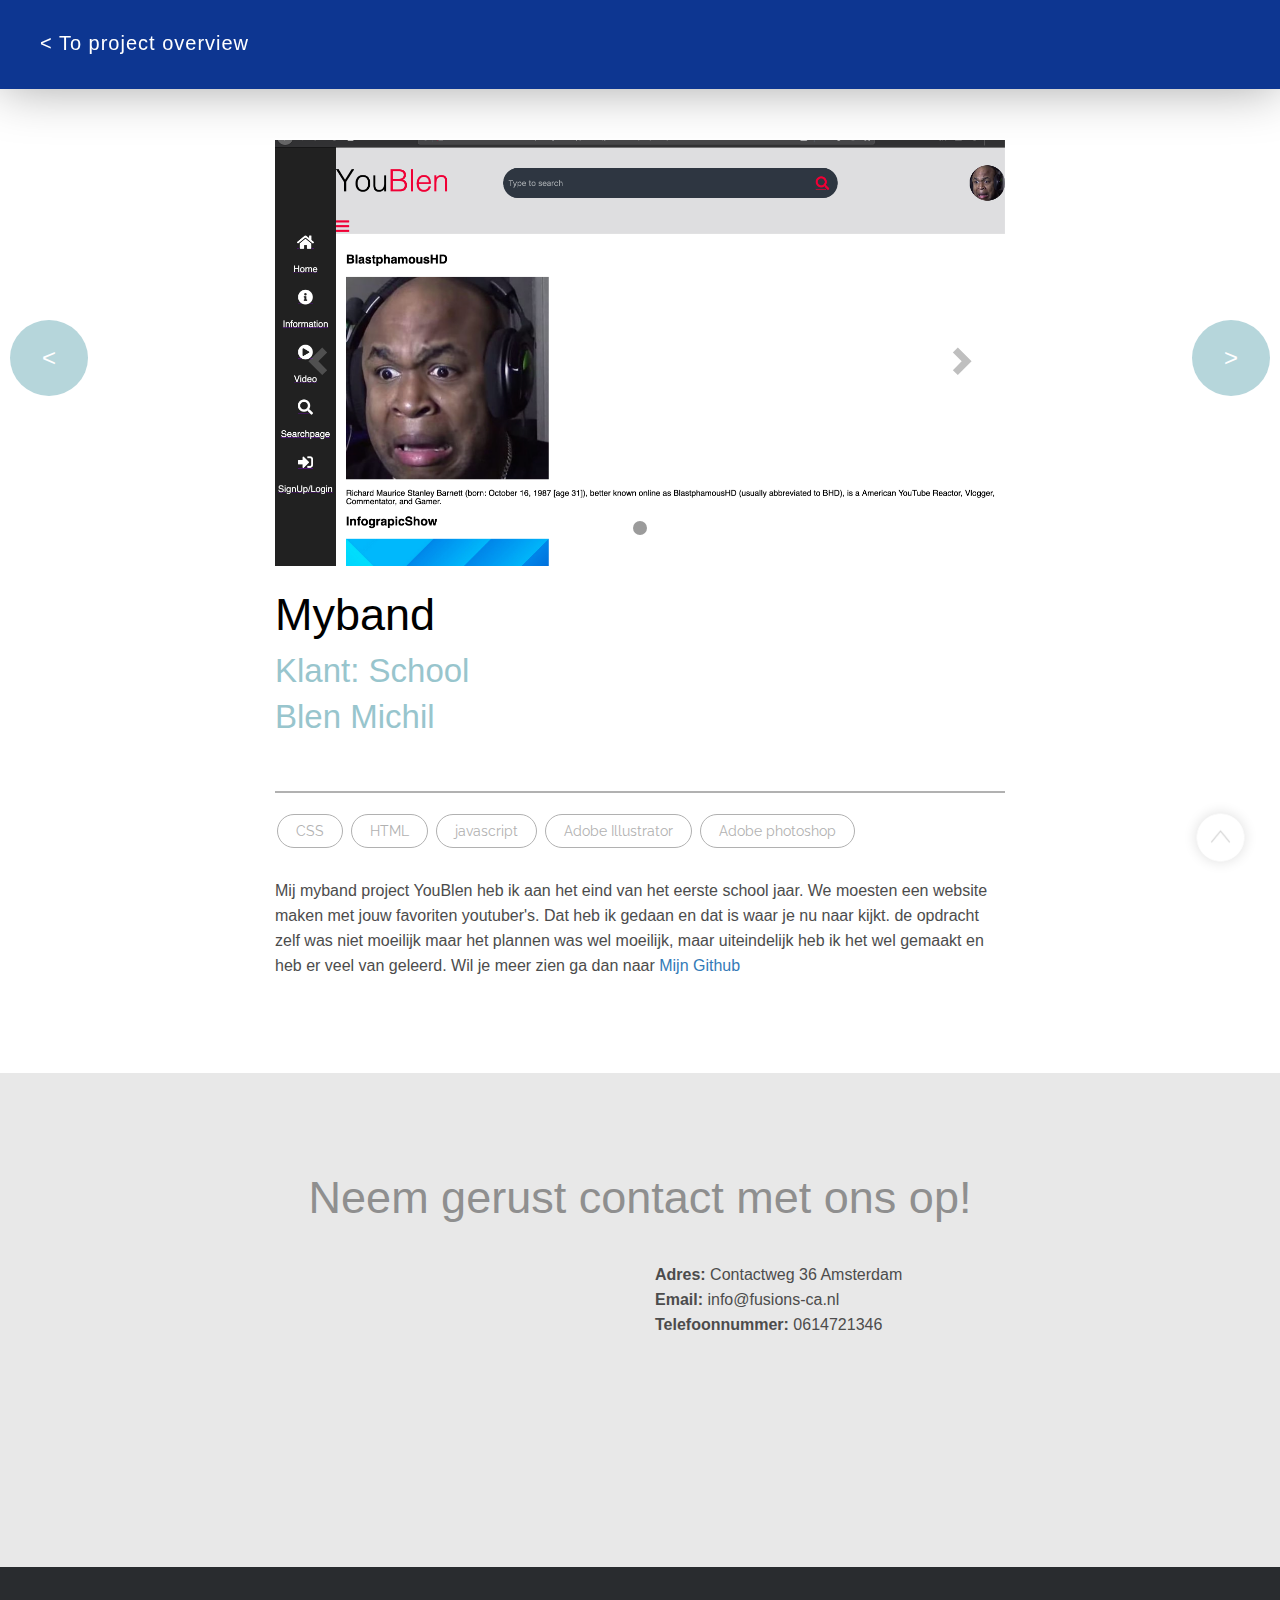
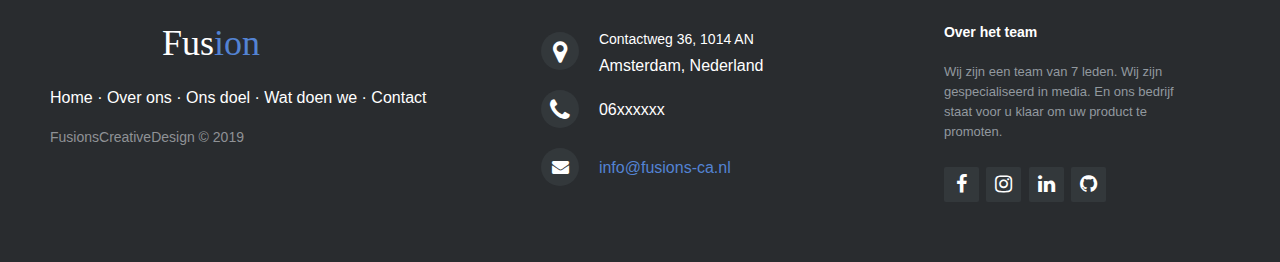
<file: temp/Blen-project.html>
<!DOCTYPE html>
<html>
<head>
	<title></title>
	<meta charset="utf-8">
	<meta http-equiv="X-UA-Compatible" content="IE=edge">
	<meta name="viewport" content="width=device-width, initial-scale=1">
	<link rel="stylesheet" href="footer-distributed-with-address-and-phones.css">
	<link rel="stylesheet" href="http://maxcdn.bootstrapcdn.com/font-awesome/4.2.0/css/font-awesome.min.css">
	<link href="https://fonts.googleapis.com/css?family=Crimson+Text:400,600|Raleway:400,500" rel="stylesheet">

	<link rel="stylesheet" href="https://cdnjs.cloudflare.com/ajax/libs/font-awesome/4.7.0/css/font-awesome.min.css">

	<link rel="stylesheet" href="https://maxcdn.bootstrapcdn.com/bootstrap/3.3.7/css/bootstrap.min.css" integrity="sha384-BVYiiSIFeK1dGmJRAkycuHAHRg32OmUcww7on3RYdg4Va+PmSTsz/K68vbdEjh4u" crossorigin="anonymous">
	<link rel="stylesheet" href="style.css">
</head>
<body>

	<!--.......................Navbar.......................-->

	<nav id="navigation-bar-id" class="navigation-product">
		<a class="back-link" href="index.html#projecten">&lt; To project overview</a>
	</nav>

	<!--.......................Product.......................-->

	<a href="TempProject.html" class="btn-nextprevious btn-previous">&lt;</a>
	<a href="TempProject.html" class="btn-nextprevious btn-next">&gt;</a>

	<div id="product" class="container">
		<div class="row">
			<div class="col-xs-12 col-sm-offset-2 col-sm-8 col-md-offset-2 col-md-8">

				<div id="myCarousel" class="carousel slide" data-ride="carousel">
				  <!-- Wrapper for slides -->
				  <div class="carousel-inner">
				    <div class="item active">
				    	<img src="links/Bproj1.png" alt="City Clash app and map">
				    </div>
						<div class="item">
				    	<img src="links/Bproj2.png" alt="City Clash app and map">
				    </div>
						<div class="item">
				    	<img src="links/Bproj3.png" alt="City Clash app and map">
				    </div>
				  </div>

				  <!-- Left and right controls -->
				  <a class="left carousel-control" href="#myCarousel" data-slide="prev">
				    <span class="glyphicon glyphicon-chevron-left"></span>
				    <span class="sr-only">Previous</span>
				  </a>
				  <a class="right carousel-control" href="#myCarousel" data-slide="next">
				    <span class="glyphicon glyphicon-chevron-right"></span>
				    <span class="sr-only">Next</span>
				  </a>

				  <!-- Indicators -->
				  <ol class="carousel-indicators">
				    <li data-target="#myCarousel" data-slide-to="0" class="active"></li>
				  </ol>
				</div>

				<h2 class="h2-project">Myband</h2>
				<h3 class="h3-project">Klant: School</h3>
				<h3 class="h3-project maker">Blen Michil</h3>
				<a class="link-live" href="" target="blank"> </a><br>
				<hr class="hr-productpage">
				<label>CSS</label> <label>HTML</label> <label>javascript</label> <label>Adobe Illustrator</label> <label>Adobe photoshop</label>

				<p class="p-product">
Mij myband project YouBlen heb ik aan het eind van het eerste school jaar. We moesten een website maken met jouw favoriten youtuber's. Dat heb ik gedaan en dat is waar je nu naar kijkt. de opdracht zelf was niet moeilijk maar het plannen was wel moeilijk, maar uiteindelijk heb ik het wel gemaakt en heb er veel van geleerd. Wil je meer zien ga dan naar <a class="github" href="https://github.com/24694Blen	">Mijn Github</a></p>
			</div>
		</div>
	</div>

	<!--.......................Contact.......................-->

	<div id="contact" class="container">
		<div class="row">
			<h2 class="h2-contact">Neem gerust contact met ons op!</h2>
			<div class="contact-inhoud col-xs-12 col-md-offset-2 col-md-8">
				<div class="maps col-xs-12 col-md-6">
					<iframe class="googlemaps"
						src="https://www.google.com/maps/embed?pb=!1m18!1m12!1m3!1d2434.85763103887!2d4.854799350961603!3d52.39113115342552!2m3!1f0!2f0!3f0!3m2!1i1024!2i768!4f13.1!3m3!1m2!1s0x47c5e2884124ea7f%3A0xf2fdbed6bb7875cf!2sContactweg+36%2C+1014+AN+Amsterdam!5e0!3m2!1snl!2snl!4v1506438789479"
						allowfullscreen></iframe>
				</div>

				<div class="info-contact col-xs-12 col-md-6">
					<p class="p-contact">
						<strong>Adres:</strong> Contactweg 36 Amsterdam
						<br>
						<strong>Email:</strong> info@fusions-ca.nl <a class="link-contact" href="mailto:@gmail.com"></a>
						<br>
						<strong>Telefoonnummer:</strong> 0614721346 <a class="link-contact" href="tel:"></a>
					</p>
				</div>
			</div>
		</div>
	</div>

	<!--.......................Footer.......................-->
	<footer class="footer-distributed">

		<div class="footer-left">

			<h3>Fus<span>ion</span></h3>

			<p class="footer-links">
				<a href="#home">Home</a>
				·
				<a href="#missie">Over ons</a>
				·
				<a href="#projecten">Ons doel</a>
				·
				<a href="#onsteam">Wat doen we</a>
				·
				<a href="#contact">Contact</a>
			</p>

			<p class="footer-company-name">FusionsCreativeDesign &copy; 2019</p>
		</div>

		<div class="footer-center">

			<div>
				<i class="fa fa-map-marker"></i>
				<p><span>Contactweg 36, 1014 AN</span> Amsterdam, Nederland</p>
			</div>

			<div>
				<i class="fa fa-phone"></i>
				<p>06xxxxxx</p>
			</div>

			<div>
				<i class="fa fa-envelope"></i>

				<p><a href="mailto:info@fusions-ca.nl">info@fusions-ca.nl</a></p>

			</div>

		</div>

		<div class="footer-right">

			<p class="footer-company-about">
				<span>Over het team</span>
				Wij zijn een team van 7 leden. Wij zijn gespecialiseerd in media. En ons bedrijf staat voor u klaar om uw product te promoten.			</p>

			<div class="footer-icons">

				<a target="_blank" href="#"><i class="fa fa-facebook"></i></a>
				<a target="_blank" href="https://www.instagram.com/fusion_proj/"><i class="fa fa-instagram"></i></a>
				<a target="_blank" href="#"><i class="fa fa-linkedin"></i></a>
				<a target="_blank" href="#"><i class="fa fa-github"></i></a>

			</div>

		</div>

	</footer>

	<a href="#" class="topbutton"><img src="links/Arrow-to-up.png" alt="Button arrow up"></a>







<script src="https://code.jquery.com/jquery-3.2.1.js" integrity="sha256-DZAnKJ/6XZ9si04Hgrsxu/8s717jcIzLy3oi35EouyE=" crossorigin="anonymous"></script>
<script src="https://maxcdn.bootstrapcdn.com/bootstrap/3.3.7/js/bootstrap.min.js" integrity="sha384-Tc5IQib027qvyjSMfHjOMaLkfuWVxZxUPnCJA7l2mCWNIpG9mGCD8wGNIcPD7Txa" crossorigin="anonymous"></script>
<script src="script.js"></script>
</body>
</html>
</file>
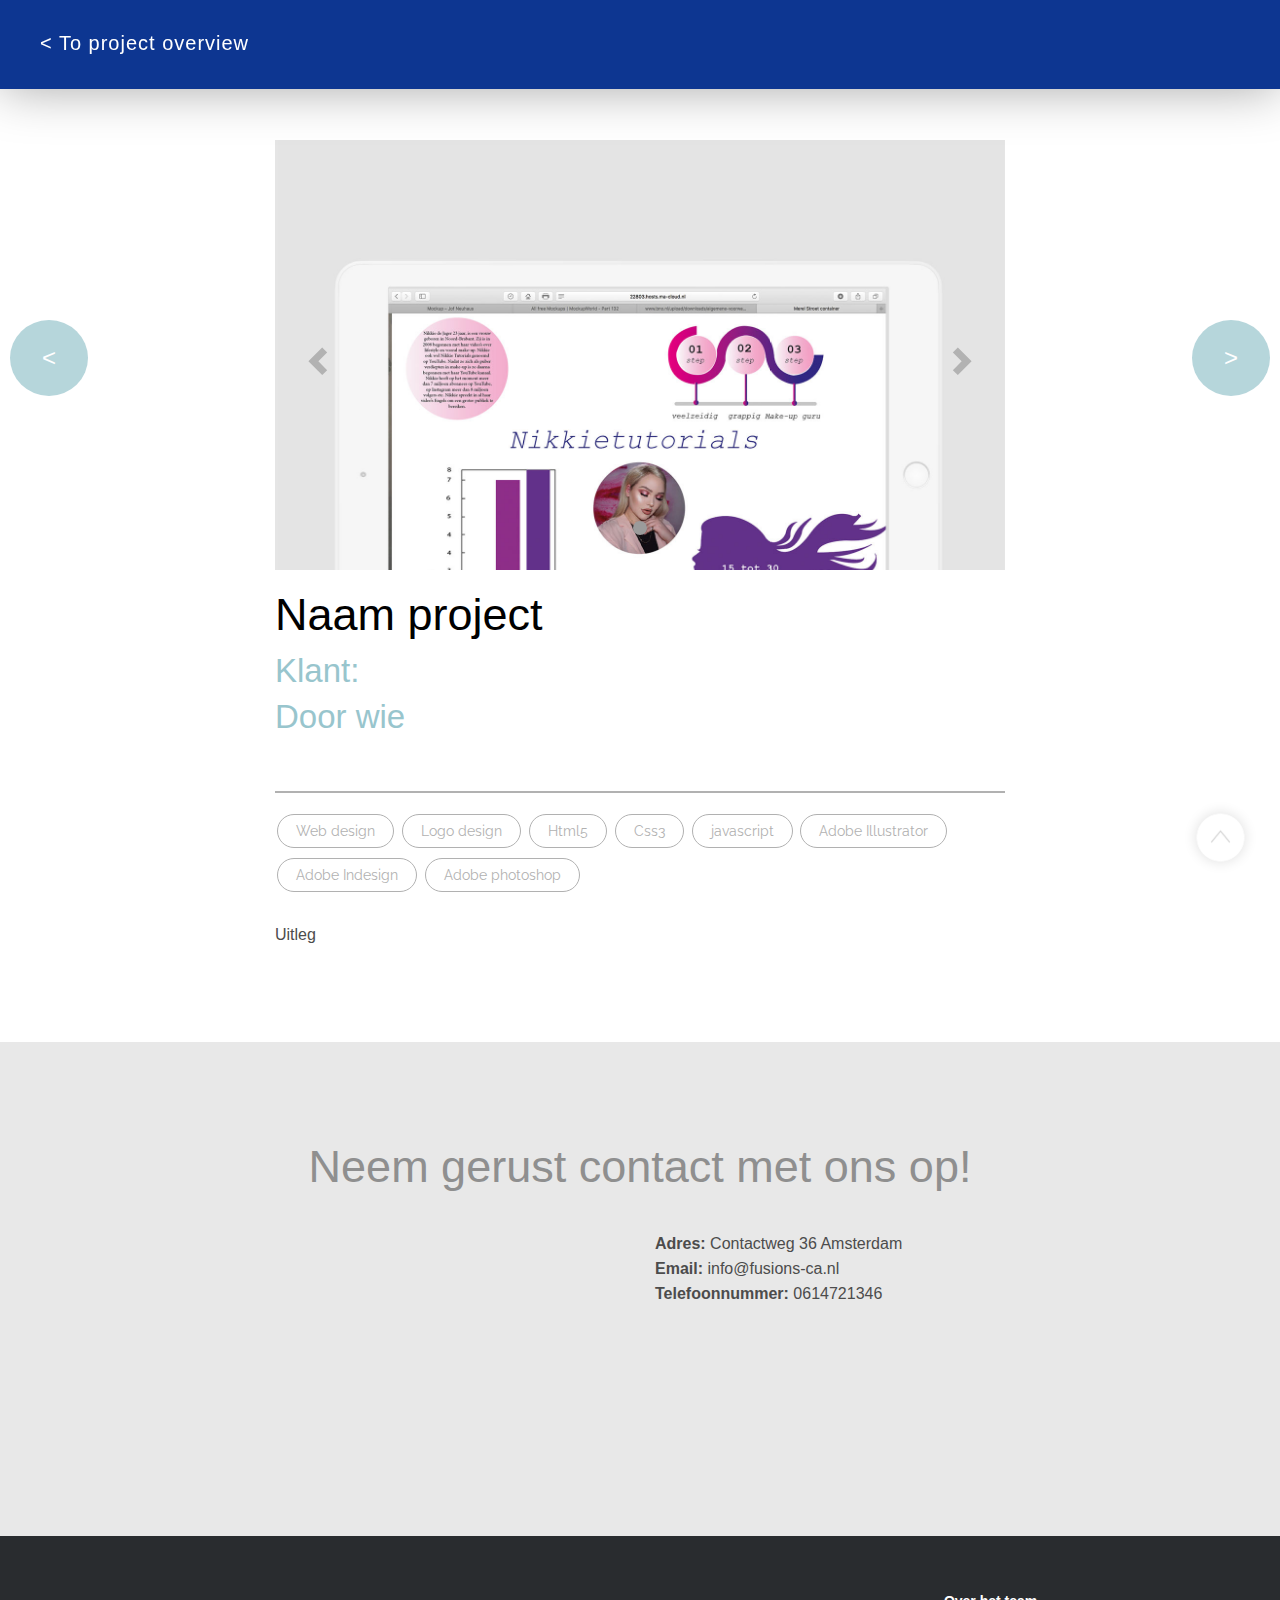
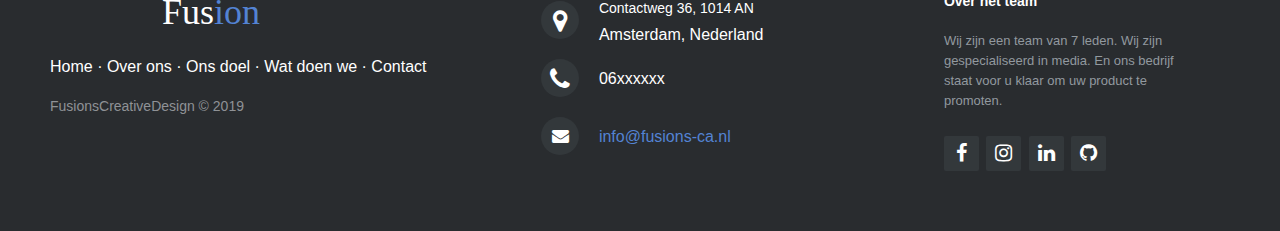
<file: temp/Merel-project.html>
<!DOCTYPE html>
<html>
<head>
	<title></title>
	<meta charset="utf-8">
	<meta http-equiv="X-UA-Compatible" content="IE=edge">
	<meta name="viewport" content="width=device-width, initial-scale=1">
	<link rel="stylesheet" href="footer-distributed-with-address-and-phones.css">
	<link rel="stylesheet" href="http://maxcdn.bootstrapcdn.com/font-awesome/4.2.0/css/font-awesome.min.css">

	<link href="https://fonts.googleapis.com/css?family=Crimson+Text:400,600|Raleway:400,500" rel="stylesheet">

	<link rel="stylesheet" href="https://cdnjs.cloudflare.com/ajax/libs/font-awesome/4.7.0/css/font-awesome.min.css">
	
	<link rel="stylesheet" href="https://maxcdn.bootstrapcdn.com/bootstrap/3.3.7/css/bootstrap.min.css" integrity="sha384-BVYiiSIFeK1dGmJRAkycuHAHRg32OmUcww7on3RYdg4Va+PmSTsz/K68vbdEjh4u" crossorigin="anonymous">
	<link rel="stylesheet" href="style.css">
</head>
<body>

	<!--.......................Navbar.......................-->

	<nav id="navigation-bar-id" class="navigation-product">
		<a class="back-link" href="index.html#projecten">&lt; To project overview</a>
	</nav>

	<!--.......................Product.......................-->

	<a href="TempProject.html" class="btn-nextprevious btn-previous">&lt;</a>
	<a href="TempProject.html" class="btn-nextprevious btn-next">&gt;</a>

	<div id="product" class="container">
		<div class="row">
			<div class="col-xs-12 col-sm-offset-2 col-sm-8 col-md-offset-2 col-md-8">

				<div id="myCarousel" class="carousel slide" data-ride="carousel">
				  <!-- Wrapper for slides -->
				  <div class="carousel-inner">
				    <div class="item active">
                        <img src="links/ipad2.jpg" alt="">
                    </div>
                    <div class="item">
                        <img src="links/Magazine-Mockup.jpg" alt="">
                      </div>
                      <div class="item">
                        <img src="links/Mockup-webdesign.jpg" alt="">
                      </div>
                      <div class="item">
                        <img src="links/postercolgate.jpg" alt="">
                      </div>
                      <div class="item">
                        <img src="links/tshirt_back_1.jpg" alt="">
                      </div>
				  </div>

				  <!-- Left and right controls -->
				  <a class="left carousel-control" href="#myCarousel" data-slide="prev">
				    <span class="glyphicon glyphicon-chevron-left"></span>
				    <span class="sr-only">Previous</span>
				  </a>
				  <a class="right carousel-control" href="#myCarousel" data-slide="next">
				    <span class="glyphicon glyphicon-chevron-right"></span>
				    <span class="sr-only">Next</span>
				  </a>

				  <!-- Indicators -->
				  <ol class="carousel-indicators">
				    <li data-target="#myCarousel" data-slide-to="0" class="active"></li>
				  </ol>
				</div>

				<h2 class="h2-project">Naam project</h2>
				<h3 class="h3-project">Klant:</h3>
				<h3 class="h3-project maker">Door wie</h3>
				<a class="link-live" href="" target="blank"> </a><br>
				<hr class="hr-productpage">
				<label>Web design</label> <label>Logo design</label> <label>Html5</label> <label>Css3</label> <label>javascript</label> <label>Adobe Illustrator</label> <label>Adobe Indesign</label> <label>Adobe photoshop</label>

				<p class="p-product">
Uitleg				</p>
			</div>
		</div>
	</div>

<!--.......................Contact.......................-->

<div id="contact" class="container">
	<div class="row">
		<h2 class="h2-contact">Neem gerust contact met ons op!</h2>
		<div class="contact-inhoud col-xs-12 col-md-offset-2 col-md-8">
			<div class="maps col-xs-12 col-md-6">
				<iframe class="googlemaps"
					src="https://www.google.com/maps/embed?pb=!1m18!1m12!1m3!1d2434.85763103887!2d4.854799350961603!3d52.39113115342552!2m3!1f0!2f0!3f0!3m2!1i1024!2i768!4f13.1!3m3!1m2!1s0x47c5e2884124ea7f%3A0xf2fdbed6bb7875cf!2sContactweg+36%2C+1014+AN+Amsterdam!5e0!3m2!1snl!2snl!4v1506438789479"
					allowfullscreen></iframe>
			</div>

			<div class="info-contact col-xs-12 col-md-6">
				<p class="p-contact">
					<strong>Adres:</strong> Contactweg 36 Amsterdam
					<br>
					<strong>Email:</strong> info@fusions-ca.nl <a class="link-contact" href="mailto:@gmail.com"></a>
					<br>
					<strong>Telefoonnummer:</strong> 0614721346 <a class="link-contact" href="tel:"></a>
				</p>
			</div>
		</div>
	</div>
</div>

<!--.......................Footer.......................-->
<footer class="footer-distributed">

	<div class="footer-left">

		<h3>Fus<span>ion</span></h3>

		<p class="footer-links">
			<a href="#home">Home</a>
			·
			<a href="#missie">Over ons</a>
			·
			<a href="#projecten">Ons doel</a>
			·
			<a href="#onsteam">Wat doen we</a>
			·
			<a href="#contact">Contact</a>
		</p>

		<p class="footer-company-name">FusionsCreativeDesign &copy; 2019</p>
	</div>

	<div class="footer-center">

		<div>
			<i class="fa fa-map-marker"></i>
			<p><span>Contactweg 36, 1014 AN</span> Amsterdam, Nederland</p>
		</div>

		<div>
			<i class="fa fa-phone"></i>
			<p>06xxxxxx</p>
		</div>

		<div>
			<i class="fa fa-envelope"></i>
			<p><a href="mailto:info@fusions-ca.nl">info@fusions-ca.nl</a></p>
		</div>

	</div>

	<div class="footer-right">

		<p class="footer-company-about">
			<span>Over het team</span>
			Wij zijn een team van 7 leden. Wij zijn gespecialiseerd in media. En ons bedrijf staat voor u klaar om uw product te promoten.			</p>

		<div class="footer-icons">

			<a target="_blank" href="#"><i class="fa fa-facebook"></i></a>
			<a target="_blank" href="https://www.instagram.com/fusion_proj/"><i class="fa fa-instagram"></i></a>
			<a target="_blank" href="#"><i class="fa fa-linkedin"></i></a>
			<a target="_blank" href="#"><i class="fa fa-github"></i></a>

		</div>

	</div>

</footer>

	<a href="#" class="topbutton"><img src="links/Arrow-to-up.png" alt="Button arrow up"></a>







<script src="https://code.jquery.com/jquery-3.2.1.js" integrity="sha256-DZAnKJ/6XZ9si04Hgrsxu/8s717jcIzLy3oi35EouyE=" crossorigin="anonymous"></script>
<script src="https://maxcdn.bootstrapcdn.com/bootstrap/3.3.7/js/bootstrap.min.js" integrity="sha384-Tc5IQib027qvyjSMfHjOMaLkfuWVxZxUPnCJA7l2mCWNIpG9mGCD8wGNIcPD7Txa" crossorigin="anonymous"></script>
<script src="script.js"></script>
</body>
</html>
</file>
<file: temp/footer-distributed-with-address-and-phones.css>
.footer-distributed{
	background-color: #292c2f;
	box-shadow: 0 1px 1px 0 rgba(0, 0, 0, 0.12);
	box-sizing: border-box;
	width: 100%;
	text-align: left;
	font: bold 16px sans-serif;

	padding: 55px 50px;

}

.footer-distributed .footer-left,
.footer-distributed .footer-center,
.footer-distributed .footer-right{
	display: inline-block;
	vertical-align: top;
}

/* Footer left */

.footer-distributed .footer-left{
	width: 40%;
}

/* The company logo */

.footer-distributed h3{
	color:  #ffffff;
	font: normal 36px 'Cookie', cursive;
	margin: 0;
	margin-right: 150px;
}

.footer-distributed h3 span{
	color:  #5383d3;
}

/* Footer links */

.footer-distributed .footer-links{
	color:  #ffffff;
	margin: 20px 0 12px;
	padding: 0;
}

.footer-distributed .footer-links a{
	display:inline-block;
	line-height: 1.8;
	text-decoration: none;
	color:  inherit;
}

.footer-distributed .footer-company-name{
	color:  #8f9296;
	font-size: 14px;
	font-weight: normal;
	margin: 0;
}

/* Footer Center */

.footer-distributed .footer-center{
	width: 35%;
}

.footer-distributed .footer-center i{
	background-color:  #33383b;
	color: #ffffff;
	font-size: 25px;
	width: 38px;
	height: 38px;
	border-radius: 50%;
	text-align: center;
	line-height: 42px;
	margin: 10px 15px;
	vertical-align: middle;
}

.footer-distributed .footer-center i.fa-envelope{
	font-size: 17px;
	line-height: 38px;
}

.footer-distributed .footer-center p{
	display: inline-block;
	color: #ffffff;
	vertical-align: middle;
	margin:0;
}

.footer-distributed .footer-center p span{
	display:block;
	font-weight: normal;
	font-size:14px;
	line-height:2;
}

.footer-distributed .footer-center p a{
	color:  #5383d3;
	text-decoration: none;;
}


/* Footer Right */

.footer-distributed .footer-right{
	width: 20%;
}

.footer-distributed .footer-company-about{
	line-height: 20px;
	color:  #92999f;
	font-size: 13px;
	font-weight: normal;
	margin: 0;
}

.footer-distributed .footer-company-about span{
	display: block;
	color:  #ffffff;
	font-size: 14px;
	font-weight: bold;
	margin-bottom: 20px;
}

.footer-distributed .footer-icons{
	margin-top: 25px;
}

.footer-distributed .footer-icons a{
	display: inline-block;
	width: 35px;
	height: 35px;
	cursor: pointer;
	background-color:  #33383b;
	border-radius: 2px;

	font-size: 20px;
	color: #ffffff;
	text-align: center;
	line-height: 35px;

	margin-right: 3px;
	margin-bottom: 5px;
}



@media (max-width: 880px) {

	.footer-distributed{
		font: bold 14px sans-serif;
	}

	.footer-distributed .footer-left,
	.footer-distributed .footer-center,
	.footer-distributed .footer-right{
		display: block;
		width: 100%;
		margin-bottom: 40px;
		text-align: center;
	}

	.footer-distributed .footer-center i{
		margin-left: 0;
	}

}
</file>
<file: temp/style.css>
/*
font-family: 'Nanum Gothic', sans-serif;
*/

html, body {
	max-width: 100%;
	overflow-x: hidden;
}

h1 {
	color: white;
	font-size: 55px;
	font-family: 'Nanum Gothic', sans-serif;
}

h2 {
	color: black;
	font-size: 45px;
	font-family: 'Nanum Gothic', sans-serif;
	text-align: center;
	margin-bottom: 40px;
}

h3 {
	color: #98c5cd;
	font-size: 33px;
	font-family: 'Nanum Gothic', sans-serif;
	text-align: center;
	margin-bottom: 35px;
	font-weight: 300;
}

a {
	font-family: 'Nanum Gothic', sans-serif;
	font-size: 16px;
}

p {
	font-family: 'Nanum Gothic', sans-serif;
	font-size: 16px;
	line-height: 25px;
	color: #4c4c4c;
	font-weight: 400;
}

@media screen and (max-width: 767px) {
	.container {
		padding-left: 10px!important;
		padding-right: 10px!important;
	}
}

/* --------------------------- Navbar --------------------------- */
.center{
	display: flex;
  align-items: center;
  justify-content: center;
}
.logo-navbar {
	height: 75px;
	margin-bottom: 10px;

}

.navigation-bar {
	width: 100%;
	position: fixed;
	z-index: 1;
		background-color: #0D3691;
}

.nav-colored {
	background-color: #0D3691;
	transition: background-color 0.3s linear;
	-webkit-box-shadow: 0px 0px 51px -1px rgba(0,0,0,0.36);
	-moz-box-shadow: 0px 0px 51px -1px rgba(0,0,0,0.36);
	box-shadow: 0px 0px 51px -1px rgba(0,0,0,0.36);
	box-shadow: 0px 0px 51px -1px rgba(0,0,0,0.36);
}

.navigation-bar ul {
	margin: 0;
	list-style: none;
}


.navigation-bar ul .nav-center-list {
	margin:0 50px;
}

.navigation-bar ul li a {
	font-size: 20px;
	padding:0 !important;
	margin: 10px 45px 0px 0px;
	color: white;
	transition: .3s;
	position: relative;
	display: inline-block;
	letter-spacing: 1px;
	line-height: 4;
}

.navigation-bar ul li a:hover,
.navigation-bar ul li a:focus {
	outline: none;
	text-decoration: none;
	color: white;
}

.navigation-bar ul li a::before {
	color: white;
	text-shadow: 0 0 1px rgba(255,255,255,0.3);
	content: attr(data-hover);
	position: absolute;
	-webkit-transition: -webkit-transform 0.3s, opacity 0.3s;
	-moz-transition: -moz-transform 0.3s, opacity 0.3s;
	transition: transform 0.3s, opacity 0.3s;
	pointer-events: none;
}

.navigation-bar ul li a::after {
	content: '';
	position: absolute;
	left: 0;
	bottom: 0;
	width: 100%;
	height: 2px;
	background: white;
	opacity: 0;
	-webkit-transform: translateY(5px);
	-moz-transform: translateY(5px);
	transform: translateY(5px);
	-webkit-transition: -webkit-transform 0.3s, opacity 0.3s;
	-moz-transition: -moz-transform 0.3s, opacity 0.3s;
	transition: transform 0.3s, opacity 0.3s;
	pointer-events: none;
	color: white;
}

.navigation-bar ul li a:hover::before,
.navigation-bar ul li a:focus::before {
	opacity: 0;
	-webkit-transform: translateY(-2px);
	-moz-transform: translateY(-2px);
	transform: translateY(-2px);
	color: white;
}

.navigation-bar ul li a:hover::after,
.navigation-bar ul li a:focus::after {
	opacity: 1;
	-webkit-transform: translateY(0px);
	-moz-transform: translateY(0px);
	transform: translateY(0px);
	color: white;
}

.navigation-bar ul .home-link-position {
	margin-left: -15px;
}

.navigation-bar ul li .home-link {
	font-size: 25px;
	color: white;
}

.navigation-bar ul li .home-link:hover {
	color: black;
	border-bottom: none!important;
	transform: none;
	content: none;
	position: relative;
}

.navigation-bar ul li .home-link::after {
	content: none;
}

@media screen and (max-width: 1024px) {
	.navigation-bar {
		display: none;
	}
}

/* --------------------------- Side nav --------------------------- */

.sidenav {
	height: 100%;
	width: 280px;
	position: fixed;
	z-index: 100;
	top: 0;
	right: 0;
	background-color: #0D3691;
	overflow-x: hidden;
	padding-top: 75px;
	transition: 0.5s;
	transform: translateX(100%);
}

.sidenav a {
	padding: 18px 8px 10px 60px;
	text-decoration: none;
	font-size: 26px;
	color: white;
	font-family: 'Raleway', sans-serif;
	font-weight: 400;
	display: block;
	transition: 0.3s;
}

.sidenav a:hover, .offcanvas a:focus {
	color: white;
}

.openbtn {
	position: fixed;
	top: 0;
	right: 0;
	float: right;
	padding: 0px 30.5px 0px 0px;
	font-size: 50px;
	color: white;
	z-index: 1;
}

.openbtn-img {
	width: 27px;
}

.openbtn:hover {
	color: white;
	text-decoration: none;
}

.sidenav .closebtn {
	position: absolute;
	color: white;
	top: 0;
	right: 0;
	font-size: 50px;
	margin-top: -6px;
	padding: 7px 30px 0px 0px;
	font-family: "AvenirLTStd-Medium", Helvetica;
}

.sidenav .closebtn:hover {
	color: white;
}

.line-sidenav {
	width: 82%;
	margin: 0 auto;
	border: 0.2px solid #CCCCCC;
}

@media screen and (min-width: 1024px) {
	.mobile-nav {
		display: none;
	}
}

/* --------------------------- Navigation bar mobile --------------------------- */

.navigation-bar-mobile {
	height: 76px;
	width: 100vw;
	position: fixed;
	z-index: 1;
	top: 0;
	background-color: #0D3691;
	transition: background-color 250ms linear;
	-webkit-box-shadow: 0px 0px 51px -1px rgba(0,0,0,0.36);
	-moz-box-shadow: 0px 0px 51px -1px rgba(0,0,0,0.36);
	box-shadow: 0px 0px 51px -1px rgba(0,0,0,0.36);
}

/* --------------------------- Buttons --------------------------- */

.call-to-action {
	padding: 10px 52px 10px 52px;
	background-color: #BAAA51;
	border-radius: 100px;
	color: white;
	font-size: 17px;
	font-family: 'Raleway', sans-serif;
	text-align: center;
	transition: .3s;
	border: none;
}

.call-to-action:hover {
	text-decoration: none;
	background-color: #968528;
	color: black;
	color: white;
}

.topbutton {
	position: fixed;
	bottom: 0;
	right: 0;
	padding-bottom: 25px;
	padding-right: 22px;
}

.topbutton img {
	width: 75px;
	opacity: 0.5;
	transition: .3s;
}

.topbutton img:hover {
	opacity: 1;
}
.btn1{
  position: relative;
  background-color: #1368B6;
  border: none;

  padding: 24px;
  width: 167px;
  height: 48px;
  grid-area: home-content1;
  border-radius: 50px;
  cursor: pointer;
  color: #fff;
  background-size: 200%;
line-height: 0;
	margin-left: 430px;
}

@media screen and (max-width: 1024px) {
	.topbutton {
		padding-bottom: 10px;
		padding-right: 10px;
	}
}

/* --------------------------- Home --------------------------- */

#home {
	width: 100vw;
	height: 100vh;
	padding-top: 60px;
	background-image: url(links/header.jpg);
  background-repeat: no-repeat;
  background-size: cover;

}
.h3-home{
	color: black;
	font-size: 16px;
}
.home-container {
	display: grid;
  grid-template-columns: 3fr 1fr;
  grid-template-areas:
  "home-content1 home-content2";
}

.home-container h2{
    margin-top: 100px;
		color: black;
		font-size: 45px;
		font-family: 'Nanum Gothic', sans-serif;
		text-align: center;
    margin-top: 280px;

		grid-area: home-content1;

}
.logo-home {
	width: auto;
	height: 300px;
	margin-top: 150px;
	margin-right: 20px;
	grid-area: home-content2;
}
.logo-home2 {
	width: auto;
	height: 300px;
}

.quote-home {
	width: 400px;
	display: block;
	margin-left: auto;
	margin-right: auto;
	margin-top: -30px;

	 -ms-transform: rotate(3deg); /* IE 9 */
    -webkit-transform: rotate(3deg); /* Chrome, Safari, Opera */
    transform: rotate(3deg);
}

.home-knop {
	width: 270px;
	font-size: 18px;
	margin-top: 25px;
	margin-left: auto;
	margin-right: auto;
	padding: 13px 60px 14px 60px;
	display: block;
}

.div-arrow {
	position: relative;
	margin-top: 40px;
	left: 48%;
	bottom: 0;
	margin-bottom: 80px;
	display: inline-block;
}



@media screen and (max-width: 1024px) {
	#home {
		padding-top: 100px!important;
		background-image: url(links/stockfoto.jpg);
	  background-repeat: no-repeat;
	  background-size: cover;
		padding-top: 10px;
	}

	/* .home-container {
		display: grid;
	  grid-template-columns: 3fr 1fr;
	  grid-template-areas:
	  "home-content1 home-content2";
	}

	.home-container h2{
	    margin-top: 100px;
			color: white;
			font-size: 45px;
			font-family: 'Nanum Gothic', sans-serif;
			text-align: center;
	    margin-top: 280px;

			grid-area: home-content1;

	}
	.logo-home {
		width: auto;

		grid-area: home-content2;
	}
	.btn1{
	  position: relative;
	  background-color: #1368B6;
	  border: none;

	  padding: 24px;
	  width: 167px;
	  height: 48px;
	  grid-area: home-content1;
	  border-radius: 50px;
	  cursor: pointer;
	  color: #fff;
	  background-size: 200%;
	line-height: 0;
		margin-left: 455px;
	} */
}

	.div-arrow {
		margin-top: 60px;
		left: 45%;
		bottom: 0;
	}

	.logo-home2 {
		width: auto;
    height: 250px;

	}

	.quote-home {
		width: 350px;
		display: block;
		margin-left: auto;
		margin-right: auto;
		margin-top: -20px;

		-ms-transform: rotate(3deg); /* IE 9 */
	    -webkit-transform: rotate(3deg); /* Chrome, Safari, Opera */
	    transform: rotate(3deg);

}
@media screen and (max-width: 768px) {
	.logo-home2 {
		margin-left: 15%;

	}
	#home {
		background-image: url(links/stockfoto.jpg);
	  background-repeat: no-repeat;
	  background-size: cover;

	}

	/* .home-container {
		display: grid;
	  grid-template-columns: 3fr 1fr;
	  grid-template-areas:
	  "home-content1 home-content2";
	}

	.home-container h2{
	    margin-top: 100px;
			color: white;
			font-size: 45px;
			font-family: 'Nanum Gothic', sans-serif;
			text-align: center;
	    margin-top: 280px;

			grid-area: home-content1;

	}
	.logo-home {
		width: auto;

		grid-area: home-content2;
	}
	.btn1{
	  position: relative;
	  background-color: #1368B6;
	  border: none;

	  padding: 24px;
	  width: 167px;
	  height: 48px;
	  grid-area: home-content1;
	  border-radius: 50px;
	  cursor: pointer;
	  color: #fff;
	  background-size: 200%;
	line-height: 0;
		margin-left: 455px;
	} */
}
@media screen and (max-width: 480px){
	.logo-home2 {
		height: 175px;
	}
	.home-container h2{
		margin-top: 120px
	}
	#home{
		width: 100vw;
		padding-top: 0 !important;
	}
	.btn-text{
		padding: 0;
		margin: 0;
		width: 100vw;
	}
	.btn-text a{
margin-left: -300px
	}
	.logo-home{
		display: none;
	}
}
@media screen and (min-width: 768px) and (max-width: 1024px){
	.btn-text{
		padding: 0;
		margin: 0;
		width: 65vw;
	}
	.home-container h2{
		margin-top: 80px
	}
	.btn-text a{
		margin-left: -350px
			}
			.logo-home {
				width: auto;
				height: 218px;
				margin-top: 60px;
		}
}

/* ---------------------------Wat Doen Wij --------------------------- */
#Watdoenwe{
	background-color: #0D3691;
	padding: 10px 0 40px;
	width: 100vw;
	}
.Images-grid{
	margin-top: 20px;
	display: grid;
		grid-template-columns: 750px auto;
		grid-template-areas:
		"home-content1""home-content2"
	  "home-content1""home-content2";

	}
	/* .Watdoenwe-container .row{
		margin-left: -125px;
	} */
	.Images-Watdoenwe1{
		height: 500px;
		width: 750px;
	}
	.Images-Watdoenwe1 img{
	 grid-area: home-content1;
	 width: auto;
	 height: 250px;

	}
.video {
	width: 663px;
	height: auto;
	grid-row: 1;
	grid-column: 2;
	margin-top: 50px;
}

@media screen and (max-width: 480px) {

}



/* ---------------------------Ons Doel --------------------------- */

#missie {
	padding: 100px 70px 100px 70px;
	margin-top: -20px;

}

.icoon-missie {
	height: 50px;
	margin-bottom: 4px;
}


/* --------------------------- Projecten --------------------------- */

#projecten {
	padding: 100px 120px 100px 120px;
	background-color: white;
	width: 100vw;
}

.h2-projecten {
	margin-top: 0px;
	color: black;
}

/* ------- Thumbnail with hover ------- */

.img-section {
	padding: 5px;
}

.img_thumbnail {
	width: 100%;
	margin: 0;
	padding: 0;
}

.img_thumbnail-left {
	float: left!important;
}

.img_thumbnail-1 {
	height: 100%;
}

.img-section:hover .overlay {
	opacity: 0.7;
}

.overlay {
	position: absolute;
	top: 0;
	bottom: 0;
	left: 0;
	right: 0;
	margin: 5px;
	opacity: 0;
	transition: .5s;
	background-color: #0D3691;

}

.content-overlay {
	padding: 0px 0px 15px 0px;
	position: absolute;
	top: 50%;
	left: 50%;
	transform: translate(-50%, -50%);
	-ms-transform: translate(-50%, -50%);
}

.content-overlay p {
	color: white;
	font-size: 16px;
	line-height: 20px;
}

.h2-overlay {
	color: white;
	font-size: 30px;
	text-align: left;
	margin-bottom: 4px;
}

.overlay-hr {
	border: 0.6px solid white;
	margin: 5px 0px 5px 0px;
}

/* ------- /Thumbnail ------- */

.show-more-button {
	display: block;
	margin: 0 auto;
	width: 230px;
	margin-top: 35px;
}

.pijltje-beneden {
	width: 8px;
	margin-left: 5px;
	margin-bottom: 1px;
}

.pijltje-boven {
	width: 8px;
	margin-left: 5px;
	margin-bottom: 2.5px;
	-ms-transform: rotate(180deg); /* IE 9 */
    -webkit-transform: rotate(180deg); /* Chrome, Safari, Opera */
    transform: rotate(180deg);
}

@media screen and (max-width: 1024px) {
	#projecten {
		margin-top: -40px;
		padding: 100px 20px 100px 20px;
	}
}
@media screen and (min-width: 480px){
	.img_thumbnail {
		height: 250px;
	}
}
/* --------------------------- Ons team --------------------------- */

#onsteam {
	padding-top: 100px;
	padding-bottom: 100px;
	background-color: #0D3691;
	width: 100vw;

}
.h2-Watdoenwe{
	color: white;
}
/* .col-md-offset-1{
margin-left: 9.42%;
} */

.h2-onsteam{
	color: white;
	margin-right: 26px;
}
.alle-symbolen-2 {
	margin-top: 35px;
	margin-left: 7%;
}

.persoon-foto {
	width: 80%;
	border-radius: 160%;
}
.persoon-foto-2 {
	width: 100%;
	border-radius: 160%;
}

.p-onsteam {
	margin-top: 10px;
		color: white;
}

.section-about {
	display: flex;
	justify-content: center;
	margin-right: 20px;
}

.foto-leermeer {
	width: 200px;
	margin: 0 auto;
	margin-top: 25px;
	top: 0;
    left: 0;
    right: 0;
    bottom: 0;
    position: absolute;
}

@media screen and (max-width: 480px) {
	.persoon-foto {
		width: 100%
	}
}

/* @media screen and (min-width: 480px) and (max-width: 1023px) {

} */

@media screen and (min-width: 768) and (max-width: 1024px) {
	.alle-symbolen-2 {
		margin-left: 0 !important;
	}
	.alle-symbolen {
		margin-left: 0 !important;
	}
}

@media screen and (max-width: 1024px) {
	#onsteam {
		padding: 100px 20px 100px 20px;
	}

}

/* --------------------------- Contact --------------------------- */

#contact {
	padding: 100px 0px 100px 0px;
	width: 100vw;
	background-color: #e8e8e8;
}

.h2-contact {
	color: #8f8f8f;
	margin: 0;
}

.contact-inhoud {
	margin-top: 40px;
}

.googlemaps {
	border: 0;
	width: 100%;
	height: 200px;
}

.link-contact {
	color: #767676;
	transition: .3s;
}

.link-contact:hover {
	color: #767676;
}

@media screen and (max-width: 1024px) {
	#contact {
		padding: 65px 27px 65px 27px;
	}

	.h2-contact {
		font-size: 35px;
	}

	.p-contact {
		margin-top: 10px;
	}

}

/* --------------------------- Footer --------------------------- */



/* --------------------------- Product pagina --------------------------- */

#product {
	padding: 140px 30px 100px 30px;
}

.back-link {
	transition: .3s;
}

.back-link:hover {
	text-decoration: none;
	margin-left: 36px;
}

.btn-nextprevious {
	display: block;
	position: absolute;
	padding: 21px 32px 21px 32px;
	border-radius: 50%;
	background-color: #98c5cd;
	margin-top: 320px;
	opacity: 0.7;
	transition: .3s;
	font-size: 24px;
	color: white;
}

.btn-nextprevious:hover {
	opacity: 1;
	text-decoration: none;
	color: white;
}

.btn-previous {
	left: 0;
	margin-left: 10px;
}

.btn-next {
	margin-top: 320px;
	right: 0;
	margin-right: 10px;
}

.h2-project {
	text-align: left;
}

.h3-project {
	text-align: left;
	margin-bottom: 10px;
	margin-top: -27px;
}

.maker {
	margin-top: 7px;
}

.link-live {
	font-size: 20px;
	transition: .3s;
	color: #B1B1B1;
}

.link-live:hover {
	color: #848484;
	text-decoration: none;
}

#product hr {
	border: 0.6px solid #B1B1B1;
	margin: 17px 0px 21px 0px;
}

label {
	border: 1px solid #B1B1B1;
	padding: 6px 18px 6px 18px;
	border-radius: 100px;
	color: #B1B1B1;
	font-family: 'Raleway', sans-serif;
	font-weight: 400;
	font-size: 14px;
	margin: 0px 2px 10px 2px;
}

.p-product {
	margin-top: 20px;
	margin-bottom: -5px;
}

.text-link {
	color: #C4B356;
	transition: .3s;
}

.text-link:hover {
	color: #C4B356;
}

@media screen and (max-width: 767px) {
	#product {
		padding: 140px 20px 70px 20px!important;
	}

	.btn-nextprevious {
		display: none;
	}

	#product h2 {
		margin-top: 10px;
	}

	.hr-productpage {
		border: 0.2px solid #B1B1B1!important;
	}
}

@media screen and (min-width: 768px) and (max-width: 1024px) {
	.btn-nextprevious {
		margin-top: 245px;
	}
}

/* ------- Navigation bar product page ------- */

.navigation-product {
	width: 100vw;
	position: fixed;
	z-index: 1000;
	background-color: #0D3691;
	transition: background-color 250ms linear;
	-webkit-box-shadow: 0px 0px 51px -1px rgba(0,0,0,0.36);
	-moz-box-shadow: 0px 0px 51px -1px rgba(0,0,0,0.36);
	box-shadow: 0px 0px 51px -1px rgba(0,0,0,0.36);
}

.navigation-product a {
	font-size: 20px;
	padding: 0px 0px 8px 0px;
	margin: 29px 25px 23px 40px;
	color: white;
	transition: .3s;
	position: relative;
	display: inline-block;
	letter-spacing: 1px;
}

/* ------- Slideshow manual ------- */

.item {
	height: 430px;
	width: 100%;
	background-size: cover;
}

.carousel img {
	position: absolute;
	top: -30px;
	left: 0;
	right: 0;
	bottom: 0;
	min-width: 100%;
	min-height: 100%;
	max-width: none;
	vertical-align: middle;
}

ol.carousel-indicators li {
	background-color: #DEDEDE;
	border: none;
	padding: 6px;
}

ol.carousel-indicators li.active {
	background-color: #9B9B9B;
	border: none;
	padding: 7px;
}

.carousel-control.left, .carousel-control.right {
	background-image: none;
	transition: .3s;
}

.carousel-control.left {
	margin-left: -15px;
	text-shadow: none;
	color: grey;
}

.carousel-control.left:hover {
	margin-left: -18px;
}

.carousel-control.right {
	margin-right: -15px;
	text-shadow: none;
	color: grey;
}

.carousel-control.right:hover {
	margin-right: -18px;
}

@media screen and (max-width: 767px) {
	.item {
		height: 220px;
	}

	.carousel img {
		top: -10px;
	}

	ol.carousel-indicators {
		margin-bottom: 15px;
	}

	.carousel-control.left {
		margin-left: -5px;
		text-shadow: none;
		color: grey;
	}

	.carousel-control.left:hover {
		margin-left: -8px;
	}

	.carousel-control.right {
		margin-right: -5px;
		text-shadow: none;
		color: grey;
	}

	.carousel-control.right:hover {
		margin-right: -8px;
	}
}

@media screen and (min-width: 768px) and (max-width: 1024px) {
	.item {
		height: 280px;
	}

	.carousel img {
		top: -10px;
	}
}

/* ------- Read more ------- */

/* .read-more-state {
  display: none;
}

.read-more-target {
	opacity: 0;
	max-height: 0;
	font-size: 0;
	transition: .3s;

}

.read-more-state:checked ~ .read-more-wrap .read-more-target {
  opacity: 1;
  font-size: 16px;
  max-height: 999em;
}

.read-more-state ~ .read-more-trigger:before {
  content: 'Read more...'
}

.read-more-state:checked ~ .read-more-trigger:before {
  content: 'Read less...';
}

.read-more-trigger {
	color: #BEBEBE;
	font-size: 16px;
	font-family: 'Raleway', sans-serif;
	text-align: center;
	border: none;
	display: block;
	margin: 0 auto;
	transition: .3s;
	margin-top: 20px;
	cursor: pointer;
}

.read-more-trigger:hover {
	color: #959595;
} */

/* ------- Panel ------- */

.panel {
	margin-top: 40px;
	border: none!important;
	border-radius: 0;
	outline: none!important;
	-webkit-box-shadow: none;
	-moz-box-shadow: none;
	box-shadow: none;
}

.panel-a {
	text-decoration: none!important;
}

.panel-heading {
	background-color: #BAAA51;
	transition: .3s;
	color: white;
	font-weight: 400;
	text-align: center;
	padding: 14px;
	border-radius: 0;
}

.panel-heading:hover {
	background-color: #968528;
}

.panel-body {
	background-color: #F0F0F0;
	text-align: center;
}

.panel-body-a {
	color: #555555;
	transition: .3s;
}

.panel-body-a:hover {
	color: #555555;
}
</file>
